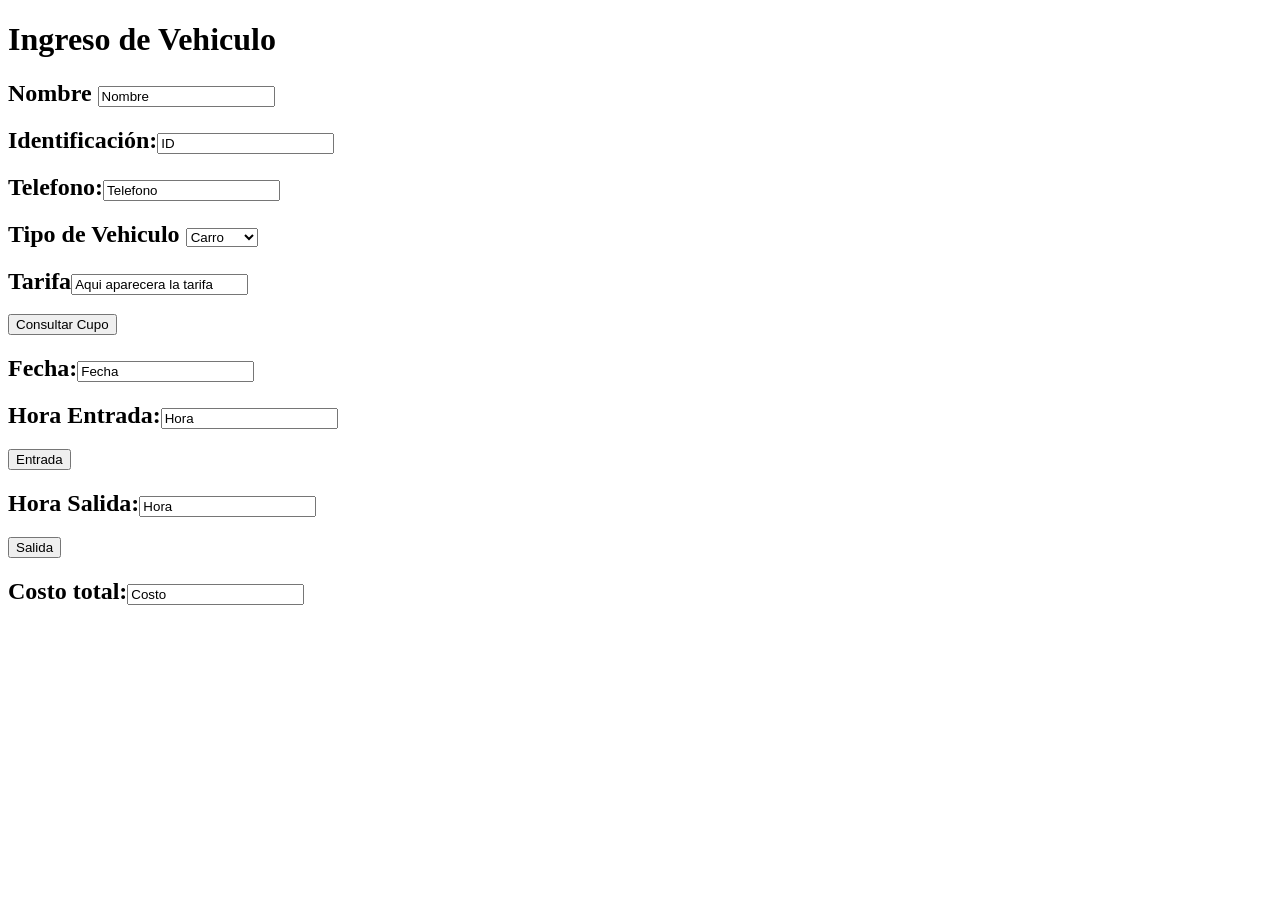
<file: src/main/webapp/index.html>
<!DOCTYPE html>

<html>
    <head>
        <title>EasyParking Grupo 4 - MisionTIC</title>
        <meta charset="UTF-8">
        <meta name="viewport" content="width=device-width, initial-scale=1.0">
    </head>
    <body>
        <div>
            <div>
                <h1 >Ingreso de Vehiculo</h1>

                <h2 >Nombre <input name="ingresatexto" type="text" value="Nombre" /></h2>

                <h2 >Identificación:<input name="ingresatexto" type="text" value="ID" /></h2>

                <h2 >Telefono:<input name="ingresatexto" type="text" value="Telefono" /> </h2>

                <h2>Tipo de Vehiculo <select name="select">
                    <option value="value1">Carro</option>
                    <option value="value2" >Moto</option>
                    <option value="value3">Bicicleta</option>
                  </select>
                </h2>

                  <h2 >Tarifa<input name="ingresatexto" type="text" value="Aqui aparecera la tarifa" /></h2>

                <button type="button">Consultar Cupo</button>

                <h2 >Fecha:<input name="ingresatexto" type="text" value="Fecha" /></h2>

                <h2 >Hora Entrada:<input name="ingresatexto" type="text" value="Hora" /></h2>

                <button type="button">Entrada</button>

                <h2 >Hora Salida:<input name="ingresatexto" type="text" value="Hora" /></h2>

                <button type="button">Salida</button>

                <h2 >Costo total:<input name="ingresatexto" type="text" value="Costo" /></h2>   
            </div>
        </div>
    </body>
</html>
</file>
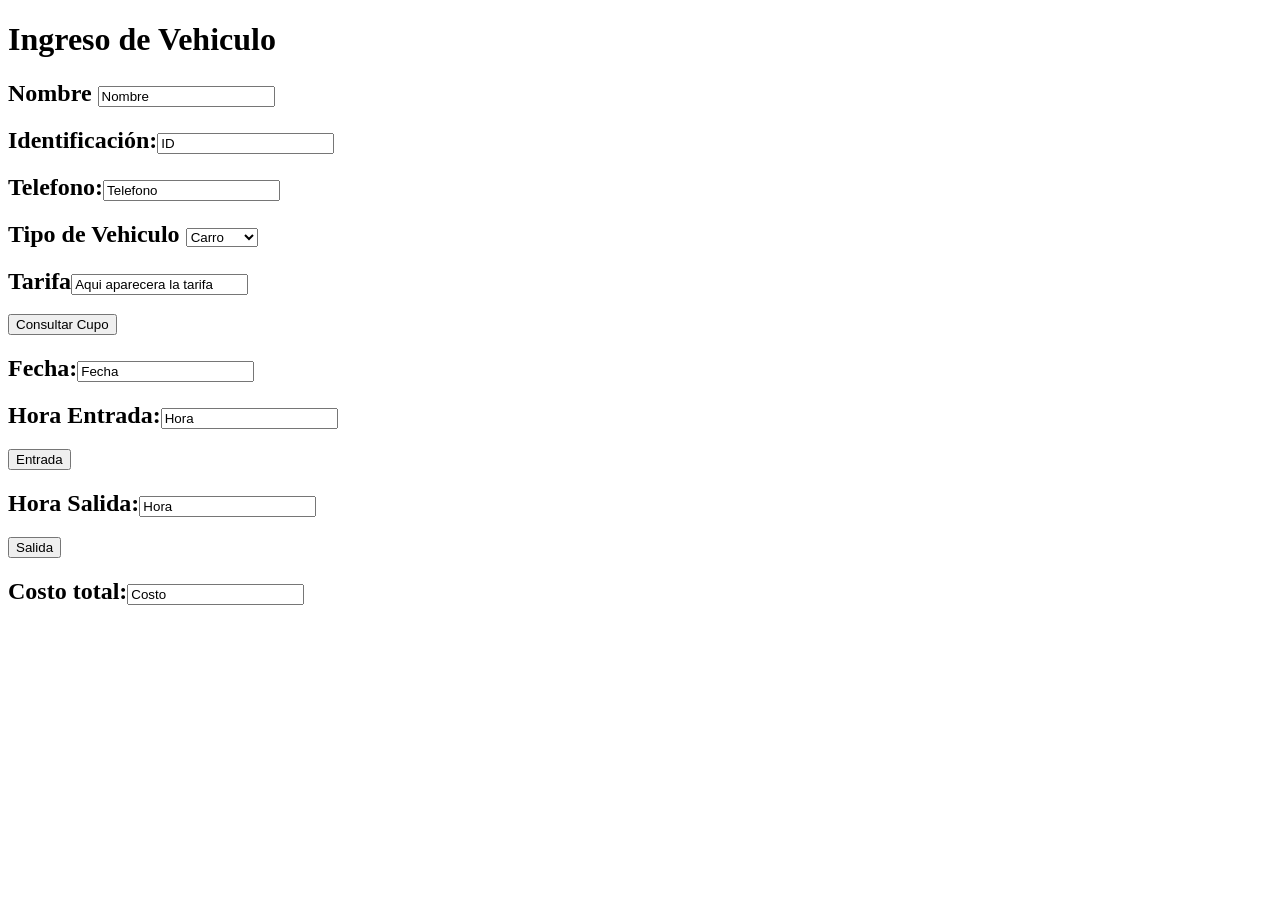
<file: HTML_1.html>
<!DOCTYPE html>
<!--
To change this license header, choose License Headers in Project Properties.
To change this template file, choose Tools | Templates
and open the template in the editor.
-->
<html>
    <head>
        <title>EASYPARKING</title>
        <meta charset="UTF-8">
        <meta name="viewport" content="width=device-width, initial-scale=1.0">
    </head>
    <body>
        <div>

<div>


<h1 >Ingreso de Vehiculo</h1>

<h2 >Nombre <input name="ingresatexto" type="text" value="Nombre" /></h2>

<h2 >Identificación:<input name="ingresatexto" type="text" value="ID" /></h2>

<h2 >Telefono:<input name="ingresatexto" type="text" value="Telefono" /> </h2>

<h2>Tipo de Vehiculo <select name="select">
    <option value="value1">Carro</option>
    <option value="value2" >Moto</option>
    <option value="value3">Bicicleta</option>
  </select></h2>

  <h2 >Tarifa<input name="ingresatexto" type="text" value="Aqui aparecera la tarifa" /></h2>

<button type="button">Consultar Cupo</button>

<h2 >Fecha:<input name="ingresatexto" type="text" value="Fecha" /></h2>

<h2 >Hora Entrada:<input name="ingresatexto" type="text" value="Hora" /></h2>

<button type="button">Entrada</button>

<h2 >Hora Salida:<input name="ingresatexto" type="text" value="Hora" /></h2>

<button type="button">Salida</button>

<h2 >Costo total:<input name="ingresatexto" type="text" value="Costo" /></h2>

</div>


</div>
    </body>
</html>
</file>
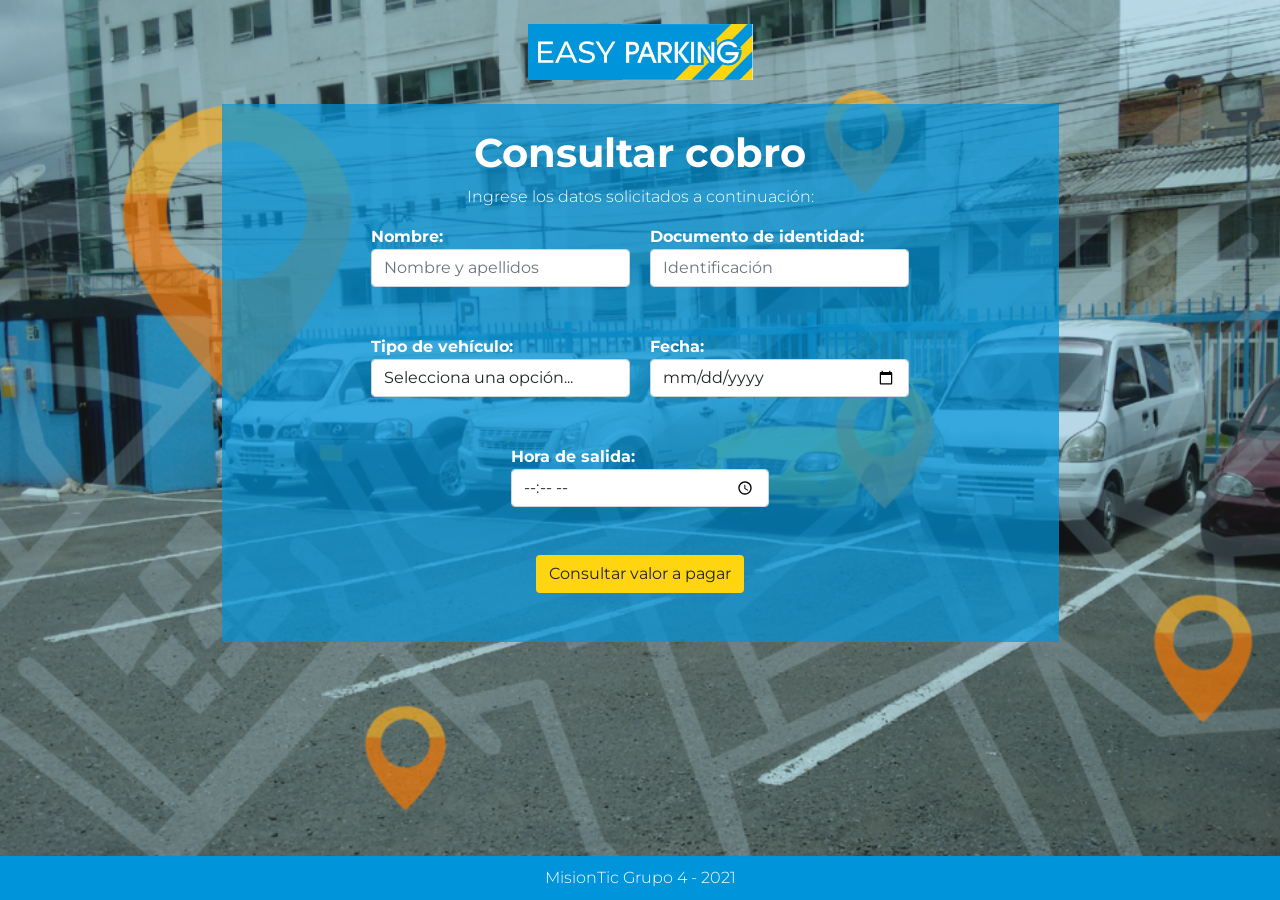
<file: src/main/webapp/cobro.html>
<!DOCTYPE html>
<html>
    <head>
        <title>Zona de cobro Easy Parking - MisionTic</title>
        <meta charset="UTF-8">
        <meta name="viewport" content="width=device-width, initial-scale=1.0">
        
        <link rel="icon" href="http://localhost:8080/EasyParkingG4/assets/images/faviconEP.ico" type="image/gif" sizes="16x16">
        
        <!--Carga de Bootstrap-->
        <link href="assets/css/bootstrap/bootstrap.min.css" rel="stylesheet" type="text/css"/>
        
        <!--Carga iconos FontAwesome-->
        <link href="assets/css/all.min.css" rel="stylesheet" type="text/css"/>
        
        <!--Carga de estilos-->
        <link href="assets/css/style.css" rel="stylesheet" type="text/css"/>
        
        <!--Carga de fuentes a través de Google Fonts-->
        <link rel="preconnect" href="https://fonts.googleapis.com">
        <link rel="preconnect" href="https://fonts.gstatic.com" crossorigin>
        <link href="https://fonts.googleapis.com/css2?family=Montserrat:wght@100;300;400;500;600;700;800;900&display=swap" rel="stylesheet">
    </head>
    <body>
        <div class="logo pt-4 mx-auto">    
           <a href="home.html"><img src="assets/images/Logo-Easy-Parking.jpg" alt="Logo EasyParking" class="img-fluid mb-4"></a>
        </div>
        
        <div class="container mb-5">
            <div class="wrapper w-75 mx-auto">
                <div class="text-center">
            
                    <h1>Consultar cobro</h1>
                </div>
                <p class="text-center font-weight-bold">Ingrese los datos solicitados a continuación:</p>
                <form>
                    <div class="form-row mb-4">
                        <div class="form-group col-md-4 mb-4">
                            <label for="inputName">Nombre:</label>
                            <input type="text" class="form-control" id="inputName" placeholder="Nombre y apellidos ">
                        </div>    
                        <div class="form-group col-md-4 mb-4">
                            <label for="inputId">Documento de identidad:</label>
                            <input type="text" class="form-control" id="inputId" placeholder="Identificación">
                        </div>
                    </div>
                    
                    <div class="form-row mb-4">
                        
                        <div class="form-group col-md-4 mb-4">
                            <label for="inputVehiculo">Tipo de vehículo:</label>
                            <select id="inputVehiculo" class="form-control">
                              <option selected>Selecciona una opción...</option>
                              <option>Automovil</option>
                              <option>Motocicleta</option>
                              <option>Bicicleta</option>
                            </select>
                        </div> 
                        <div class="form-group col-md-4 mb-4">
                            <label for="inputDate">Fecha:</label>
                            <input type="date" id="inputDate" name="Fecha"
                                   value=""
                                   min="2021-09-23" class="form-control">
                        </div>
                    </div>
                    
                    <div class="form-row mb-4">           
                        
                        
                        <div class="form-group col-md-4 mb-4">
                            <label for="inputSalida">Hora de salida:</label>
                            <input type="time" id="inputSalida" name="hora de salida"
                                   min="00:00" max="23:59" class="form-control">
                        </div>
                    </div>
                    <div class="form-row mb-4 text-center">  
                        <button type="submit" class="btn btn-registro">Consultar valor a pagar</button>
                    </div>
                </form>
            </div>
            
        </div>
        <footer>
            <p>MisionTic Grupo 4 - 2021</p>
        </footer>
    </body>
</html>
</file>
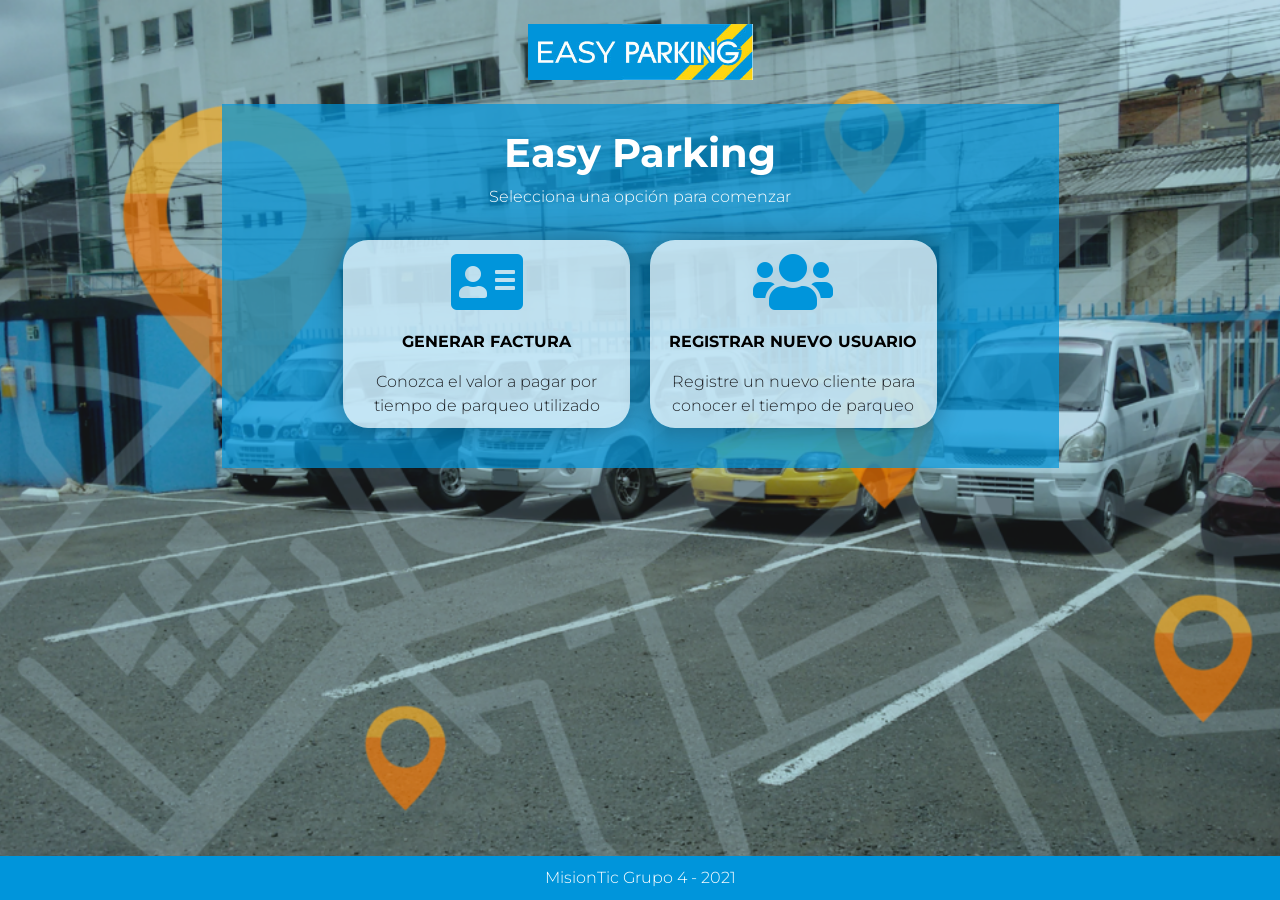
<file: src/main/webapp/home.html>
<!DOCTYPE html>
<html>
    <head>
        <title>Home page Easy Parking - MisionTic</title>
        <meta charset="UTF-8">
        <meta name="viewport" content="width=device-width, initial-scale=1.0">
        
        <link rel="icon" href="http://localhost:8080/EasyParkingG4/assets/images/faviconEP.ico" type="image/gif" sizes="16x16">
        
        <!--Carga de Bootstrap-->
        <link href="assets/css/bootstrap/bootstrap.min.css" rel="stylesheet" type="text/css"/>
        
        <!--Carga iconos FontAwesome-->
        <link href="assets/css/all.min.css" rel="stylesheet" type="text/css"/>
        
        <!--Carga de estilos-->
        <link href="assets/css/style.css" rel="stylesheet" type="text/css"/>
        
        <!--Carga de fuentes a través de Google Fonts-->
        <link rel="preconnect" href="https://fonts.googleapis.com">
        <link rel="preconnect" href="https://fonts.gstatic.com" crossorigin>
        <link href="https://fonts.googleapis.com/css2?family=Montserrat:wght@100;300;400;500;600;700;800;900&display=swap" rel="stylesheet">
    </head>
    <body>
        <div class="logo pt-4 mx-auto">    
           <a href="home.html"><img src="assets/images/Logo-Easy-Parking.jpg" alt="Logo EasyParking" class="img-fluid mb-4"></a>
        </div>
        <div class="container d-flex align-items-center">
            <div class="wrapper w-75 mx-auto">
                <div class="text-center">
                    <h1>Easy Parking</h1>
                </div>
                <p class="text-center">Selecciona una opción para comenzar</p>
                <div class="row d-flex justify-content-center">
                    <div class="col-sm-4 col-6 link-item">
                        <a href="cobro.html">   
                            <i class="fas fa-address-card"></i>               
                            <span class="title">GENERAR FACTURA</span>
                            <span class="description d-none d-sm-block">
                              Conozca el valor a pagar por tiempo de parqueo utilizado 
                            </span>  
                        </a>
                    </div>
                    <div class="col-sm-4 col-6 link-item">
                        <a href="registro.html">   
                            <i class="fas fa-users"></i>               
                            <span class="title">REGISTRAR NUEVO USUARIO</span>
                            <span class="description d-none d-sm-block">
                              Registre un nuevo cliente para conocer el tiempo de parqueo 
                            </span>  
                        </a>
                    </div>
                </div>
            </div>
            
        </div>
        <footer>
            <p>MisionTic Grupo 4 - 2021</p>
        </footer>
    </body>
</html>
</file>
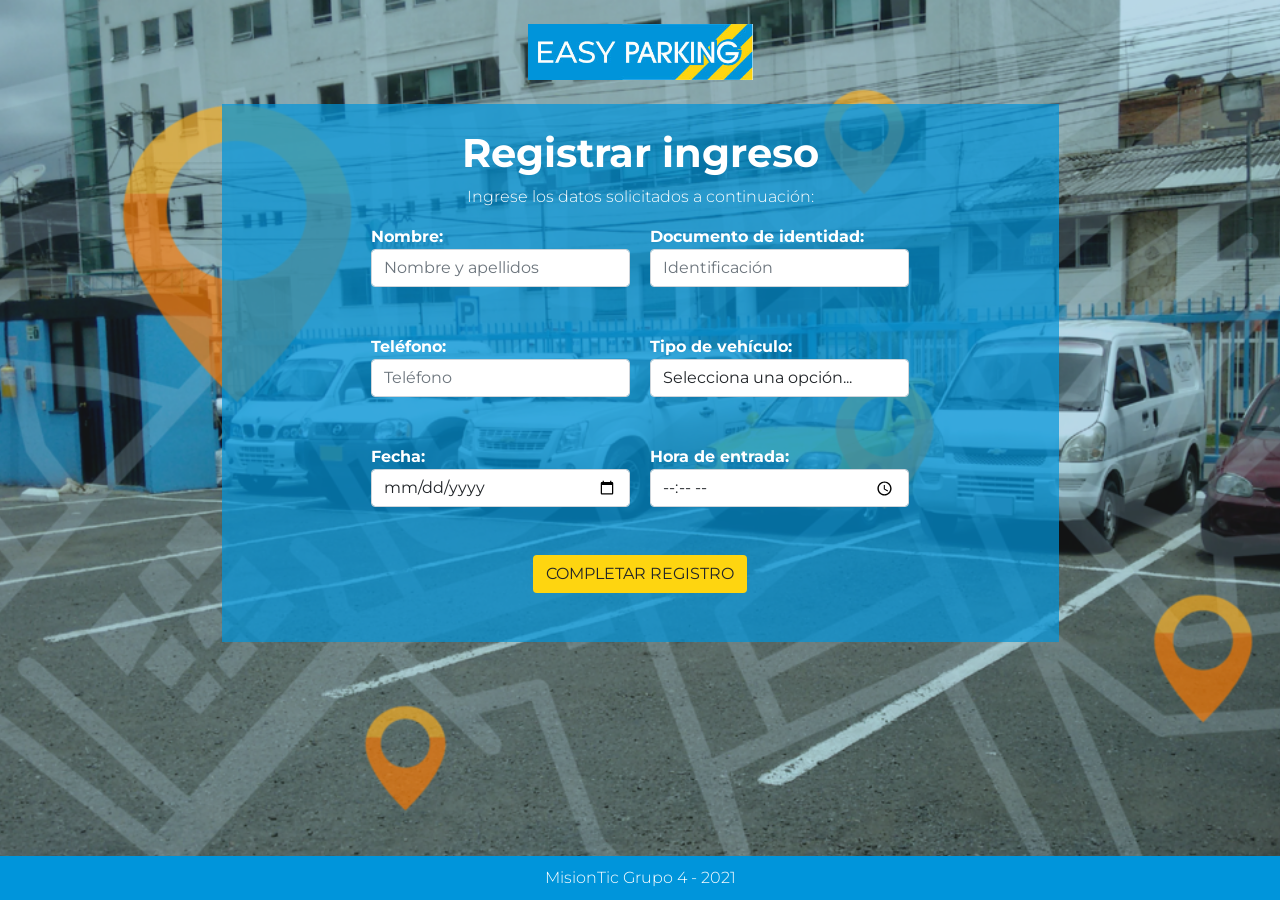
<file: src/main/webapp/registro.html>
<!DOCTYPE html>
<html>
    <head>
        <title>Zona de registro Easy Parking - MisionTic</title>
        <meta charset="UTF-8">
        <meta name="viewport" content="width=device-width, initial-scale=1.0">
        
        <link rel="icon" href="http://localhost:8080/EasyParkingG4/assets/images/faviconEP.ico" type="image/gif" sizes="16x16">
        
        <!--Carga de Bootstrap-->
        <link href="assets/css/bootstrap/bootstrap.min.css" rel="stylesheet" type="text/css"/>
        
        <!--Carga iconos FontAwesome-->
        <link href="assets/css/all.min.css" rel="stylesheet" type="text/css"/>
        
        <!--Carga de estilos-->
        <link href="assets/css/style.css" rel="stylesheet" type="text/css"/>
        
        <!--Carga de fuentes a través de Google Fonts-->
        <link rel="preconnect" href="https://fonts.googleapis.com">
        <link rel="preconnect" href="https://fonts.gstatic.com" crossorigin>
        <link href="https://fonts.googleapis.com/css2?family=Montserrat:wght@100;300;400;500;600;700;800;900&display=swap" rel="stylesheet">
    </head>
    <body>
        <div class="logo pt-4 mx-auto">    
           <a href="home.html"><img src="assets/images/Logo-Easy-Parking.jpg" alt="Logo EasyParking" class="img-fluid mb-4"></a>
        </div>
        
        <div class="container mb-5">
            <div class="wrapper w-75 mx-auto">
                <div class="text-center">
            
                    <h1>Registrar ingreso</h1>
                </div>
                <p class="text-center font-weight-bold">Ingrese los datos solicitados a continuación:</p>
                <form>
                    <div class="form-row mb-4">
                        <div class="form-group col-md-4 mb-4">
                            <label for="inputName">Nombre:</label>
                            <input type="text" class="form-control" id="inputName" placeholder="Nombre y apellidos ">
                        </div>    
                        <div class="form-group col-md-4 mb-4">
                            <label for="inputId">Documento de identidad:</label>
                            <input type="text" class="form-control" id="inputId" placeholder="Identificación">
                        </div>
                    </div>
                    
                    <div class="form-row mb-4">
                        
                        <div class="form-group col-md-4 mb-4">
                            <label for="inputTelefono">Teléfono:</label>
                            <input type="tel" class="form-control" id="inpuTelefono" placeholder="Teléfono">
                        </div>
                        <div class="form-group col-md-4 mb-4">
                            <label for="inputVehiculo">Tipo de vehículo:</label>
                            <select id="inputVehiculo" class="form-control">
                              <option selected>Selecciona una opción...</option>
                              <option>Automovil</option>
                              <option>Motocicleta</option>
                              <option>Bicicleta</option>
                            </select>
                        </div> 
                    </div>
                    
                    <div class="form-row mb-4">           
                        
                        <div class="form-group col-md-4 mb-4">
                            <label for="inputDate">Fecha:</label>
                            <input type="date" id="inputDate" name="Fecha"
                                   value=""
                                   min="2021-09-23" class="form-control">
                        </div>
                        <div class="form-group col-md-4 mb-4">
                            <label for="inputEntrada">Hora de entrada:</label>
                            <input type="time" id="inputEntrada" name="hora de entrada"
                                   min="00:00" max="23:59" class="form-control">
                        </div>
                    </div>
                    <div class="form-row mb-4 text-center">  
                        <button type="submit" class="btn btn-registro">COMPLETAR REGISTRO</button>
                    </div>
                </form>
            </div>
            
        </div>
        <footer>
            <p>MisionTic Grupo 4 - 2021</p>
        </footer>
    </body>
</html>
</file>
<file: src/main/webapp/assets/css/style.css>
/*
To change this license header, choose License Headers in Project Properties.
To change this template file, choose Tools | Templates
and open the template in the editor.
*/
/* 
    Created on : 22 sep. 2021, 22:19:33
    Author     : Diego Rincon
*/
*{
    margin: 0;
    padding: 0;
    font-family: 'Montserrat', sans-serif;
    font-weight: 300;
}

body{
    background-image: url("../images/BG-EasyParking.png");
    background-size: cover;
    background-position: center center;
    background-repeat: no-repeat;
    min-height: 100vh;
}
h1{
    font-weight: 700;
}
h2{
    font-weight: 500;
}
.logo{
    width: 225px;
}
.wrapper{
    background: rgb(0, 149, 219, .7);
    padding: 25px 0;
}
.wrapper h1, .wrapper p{
    color: #fff;
}
.link-item{
    display: flex;
    text-align: center;
    background: rgba(255,255,255,0.7);
    border-radius: 25px;
    margin: 15px 10px;
    box-shadow: 0 0px 25px 5px rgb(0 0 0 / 25%);
}
.link-item a {
    color: #212529 ;
    padding: 10px 0 10px 0;
    text-decoration: none;
}
.link-item i{
    font-size: 4em;
    color: #0095db;
}
.link-item .title{
    display: block;
    text-transform: uppercase;
    color: #000;
    font-weight: bold;
    margin-top: 1rem;
}
.link-item .description {
    text-align: center;
    margin-top: 1rem;
}
/*Formulario*/

.form-group{
    padding: 0 10px; 
}
.form-row{
    display: flex;
    justify-content: center;
}
label{
    color: #fff;
    font-weight: 700;
}
.btn-registro{
    background-color: #fed510;
}
.btn-registro:hover{
    background-color: #0069a3;
    color: #fff;
}
/*Footer*/
footer{
    background-color: #0095db;
    position: fixed;
    bottom: 0;
    width: 100%;
    text-align: center;
    color: #fff;
    padding: 10px 0; 
    margin-top: 20px;
}
footer p{
    margin: 0;
}

/*Ajustes responsive*/
@media (max-width: 768px) {
    .form-row {
        display: block;
    }
}
</file>
